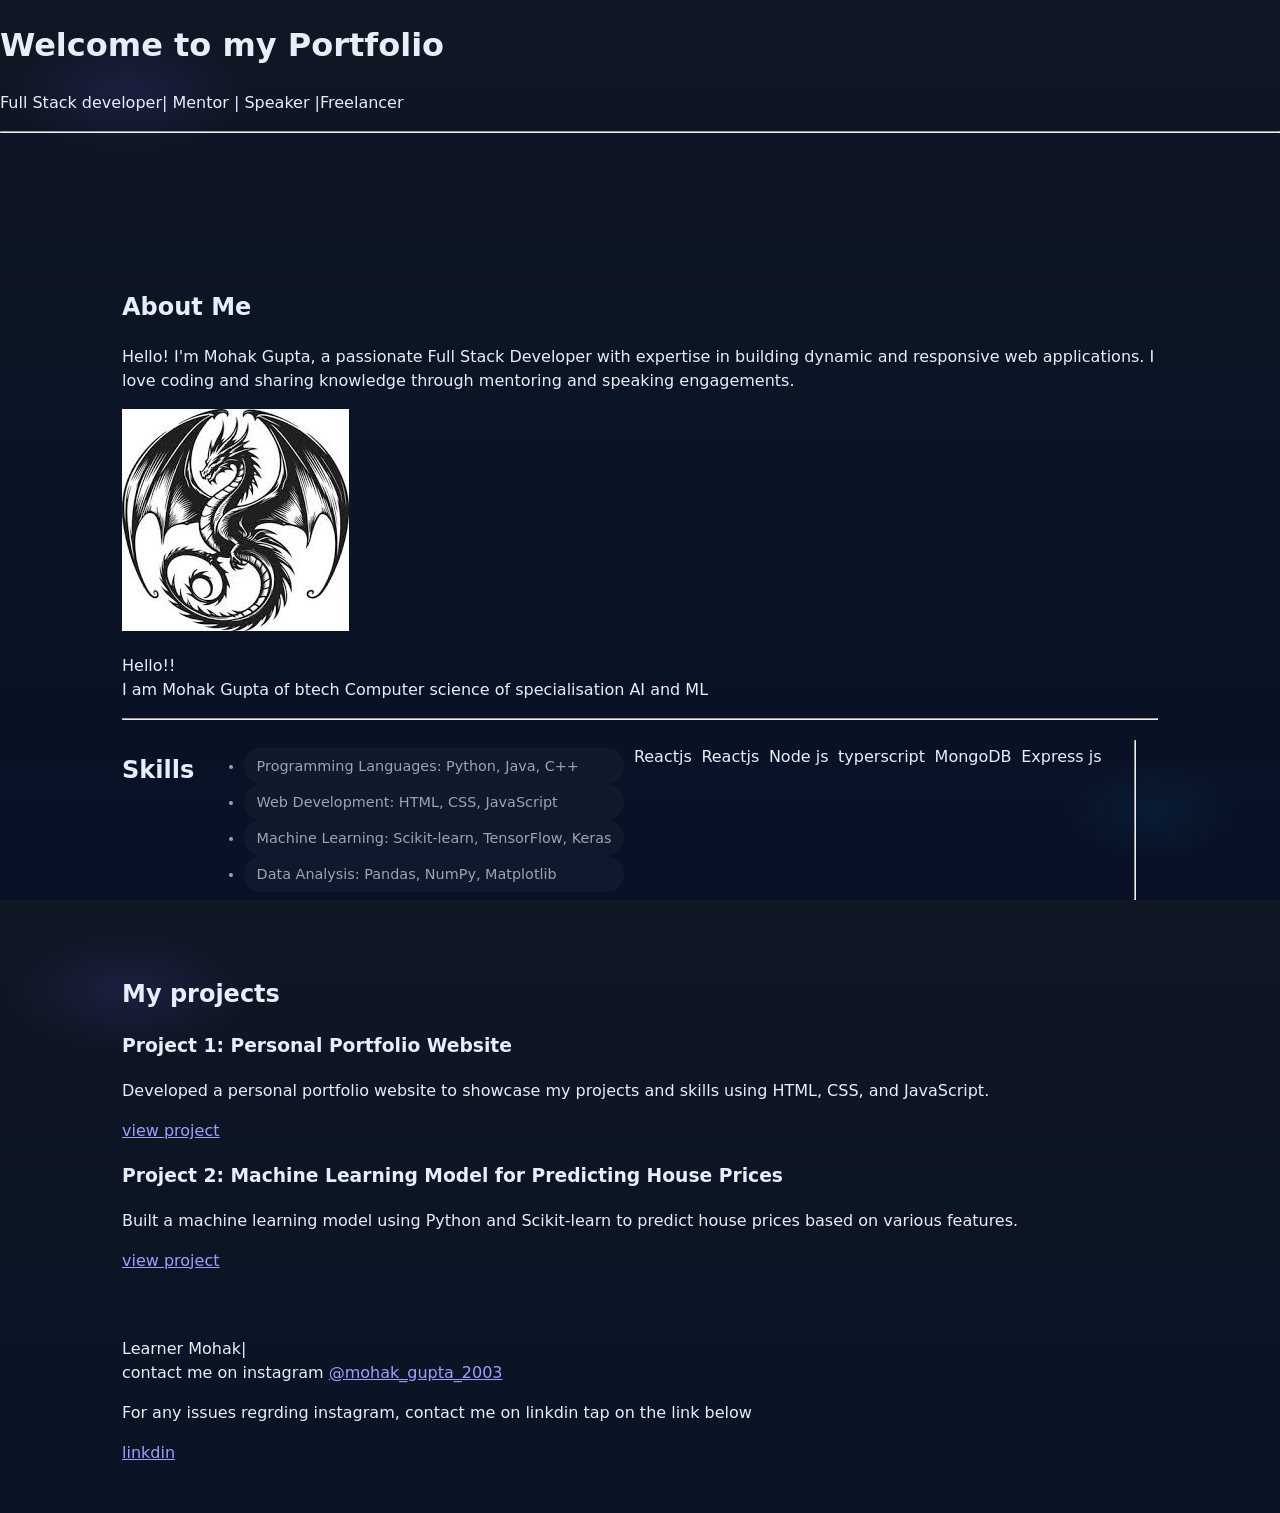
<file: index.html>
<!DOCTYPE html>
<html lang="en">
<head>
    <meta charset="UTF-8">
    <meta name="viewport" content="width=device-width, initial-scale=1.0">
    <title>Document</title>
    <link rel="stylesheet" href="8.css">

</head>
<body>
    <!-- Header section -->
    <header>
        <h1> Welcome to my Portfolio</h1>
        <p>Full Stack developer| Mentor | Speaker |Freelancer</p>
    </header>
    <hr>
    <div class="container">
        <!-- About Section -->
         <section class="about"></section>
            <h2>About Me</h2>
            <p>Hello! I'm Mohak Gupta, a passionate Full Stack Developer with expertise in building dynamic and responsive web applications. I love coding and sharing knowledge through mentoring and speaking engagements.</p>
            <img src="[data-uri]"
             alt="">
             <div class="aboutMe">
                <p> Hello!!<br>
                     I am Mohak Gupta of btech Computer science of specialisation AI and ML </p>
             </div>
             </section>
             <hr>
             <!-- Skill section -->
                <section class="skills">
                    <h2>Skills</h2>
                    <ul>
                        <li>Programming Languages: Python, Java, C++</li>
                        <li>Web Development: HTML, CSS, JavaScript</li>
                        <li>Machine Learning: Scikit-learn, TensorFlow, Keras</li>
                        <li>Data Analysis: Pandas, NumPy, Matplotlib</li>
                    </ul>
                    <section class="skills">
                        <div class="skills-items">Reactjs</div>
                                                <div class="skills-items">Reactjs</div>
                                                <div class="skills-items">Node js</div>
                                                <div class="skills-items">typerscript</div>
                                                <div class="skills-items">MongoDB</div>
                                                <div class="skills-items">Express js</div>
                                                
                                                </section>

                                                <hr>
                
                    </section>
                    <!-- Project- secion -->
                     <section class="projects">
                        <h2> My projects</h2>
                        <div class="project-item">
                            <h3>Project 1: Personal Portfolio Website</h3>
                            <p>Developed a personal portfolio website to showcase my projects and skills using HTML, CSS, and JavaScript.</p>
                            <a href="google.com">view project</a>
                        </div>
                        <div class="project-item">
                            <h3>Project 2: Machine Learning Model for Predicting House Prices</h3>
                            <p>Built a machine learning model using Python and Scikit-learn to predict house prices based on various features.</p>
                            <a href="google.com">view project</a>
                        </div>

                     </section>
                     <!-- Footer section -->
                      <footer>
                        <p> Learner Mohak| <br>contact me on instagram 
                            <a href="https://www.instagram.com/mohak_gupta_2003/">@mohak_gupta_2003</a><br>
                            <p>For any issues regrding instagram, contact me on linkdin tap on the link below</p>
                            <a href="linkdin.com">linkdin</a>
                        </p>
                      </footer>

                    
    
</body>

</html>
</file>
<file: 8.css>
/* Reset & base */
:root{
	--bg1: #0f1724;
	--bg2: #081126;
	--accent: #7c5cff;
	--accent-2: #00d4ff;
	--muted: #9aa4b2;
	--glass: rgba(255,255,255,0.06);
	--glass-2: rgba(255,255,255,0.04);
	--card: rgba(255,255,255,0.03);
	--radius: 14px;
	font-family: Inter, ui-sans-serif, system-ui, -apple-system, "Segoe UI", Roboto, "Helvetica Neue", Arial;
	color-scheme: dark;
}

*{box-sizing:border-box}
html,body{height:100%}
body{
	margin:0;
	background: radial-gradient(1200px 600px at 10% 10%, rgba(124,92,255,0.12), transparent 10%),
	            radial-gradient(900px 500px at 90% 90%, rgba(0,212,255,0.06), transparent 10%),
				linear-gradient(180deg,var(--bg1),var(--bg2));
	color:#e6eef8;
	-webkit-font-smoothing:antialiased;
	-moz-osx-font-smoothing:grayscale;
	line-height:1.5;
}

/* Layout helpers */
.container{max-width:1100px;margin:0 auto;padding:2rem}
.header-inner, .hero-inner{display:flex;align-items:center;justify-content:space-between;gap:2rem}
.site-header{backdrop-filter: blur(6px);position:sticky;top:0;z-index:50;padding:0.75rem 0;}
.site-header .container{display:flex;align-items:center;justify-content:space-between}
.logo{font-weight:700;letter-spacing:0.4px;color:linear-gradient(90deg,var(--accent),var(--accent-2));text-decoration:none;font-size:1.05rem}
.nav a{color:var(--muted);text-decoration:none;margin-left:1.2rem;padding:0.35rem 0.5rem;border-radius:8px;transition:all .2s}
.nav a:hover{color:#fff;background:var(--glass-2);transform:translateY(-2px)}

/* Hero */
.hero{padding:4rem 0 3rem}
.hero-inner{align-items:stretch}
.hero-text{max-width:56ch}
.hero-text h1{font-size:2.2rem;margin:0 0 0.6rem;line-height:1.05}
.hero-text h1 span{background:linear-gradient(90deg,var(--accent),var(--accent-2));-webkit-background-clip:text;background-clip:text;color:transparent}
.hero-text p{color:var(--muted);margin:0 0 1rem}
.cta-row{display:flex;gap:0.75rem;margin-top:1rem}
.btn{display:inline-block;padding:0.7rem 1.1rem;border-radius:10px;text-decoration:none;cursor:pointer;font-weight:600;border:1px solid transparent}
.btn.primary{background:linear-gradient(90deg,var(--accent),#5be7ff);color:#071226;box-shadow:0 8px 30px rgba(124,92,255,0.12);transform:translateZ(0)}
.btn.ghost{background:transparent;border:1px solid rgba(255,255,255,0.06);color:var(--muted)}

/* Hero card (glass) */
.hero-card{
	min-width:220px;
	background:linear-gradient(180deg, rgba(255,255,255,0.02), rgba(255,255,255,0.01));
	border-radius:var(--radius);
	padding:1rem;
	backdrop-filter: blur(8px) saturate(120%);
	box-shadow: 0 10px 30px rgba(1,6,20,0.6), inset 0 1px 0 rgba(255,255,255,0.02);
	align-self:center;
}
.card-grid{display:grid;grid-template-columns:repeat(1,1fr);gap:0.6rem}
.stat{padding:0.7rem;border-radius:10px;background:linear-gradient(180deg, rgba(255,255,255,0.01), rgba(255,255,255,0));display:flex;flex-direction:column;align-items:flex-start}
.stat strong{font-size:1.1rem;color:#fff}
.stat span{font-size:0.85rem;color:var(--muted)}

/* About */
.about{padding:3rem 0}
.about h2{margin-top:0}
.skills{display:flex;flex-wrap:wrap;gap:0.6rem;margin-top:0.8rem;padding:0;list-style:none}
.skills li{background:var(--card);padding:0.45rem 0.8rem;border-radius:999px;color:var(--muted);font-size:0.9rem}

/* Projects */
.projects{padding:3rem 0}
.projects-grid{display:grid;grid-template-columns:repeat(2,1fr);gap:1.2rem}
.project-card{background:linear-gradient(180deg, rgba(255,255,255,0.02), rgba(255,255,255,0.01));border-radius:12px;overflow:hidden;display:flex;flex-direction:column;transition:transform .25s, box-shadow .25s}
.project-card:hover{transform:translateY(-8px);box-shadow:0 20px 40px rgba(1,6,20,0.6)}
.project-media{height:160px;background:linear-gradient(135deg,var(--accent),var(--accent-2));}
.project-body{padding:1rem}
.project-body h3{margin:0 0 0.4rem}
.project-body p{color:var(--muted);margin:0 0 0.6rem}
.proj-links a{color:var(--muted);text-decoration:none;font-size:0.95rem}
.proj-links a:hover{color:#fff}

/* Contact & Footer */
.contact{padding:3rem 0;text-align:center}
.site-footer{padding:2rem 0;border-top:1px solid rgba(255,255,255,0.02);text-align:center;color:var(--muted)}

/* Responsive */
@media (max-width:900px){
	.hero-inner{flex-direction:column-reverse;gap:1.25rem}
	.header-inner{flex-direction:row}
	.projects-grid{grid-template-columns:1fr}
	.card-grid{grid-template-columns:repeat(3,1fr)}
}
@media (max-width:520px){
	.hero-text h1{font-size:1.5rem}
	.container{padding:1.25rem}
	.nav{display:none}
}

/* Micro animations */
@keyframes floaty {0%{transform:translateY(0)}50%{transform:translateY(-6px)}100%{transform:translateY(0)}}
.project-card:hover .project-media{animation:floaty 6s ease-in-out infinite}
</file>
